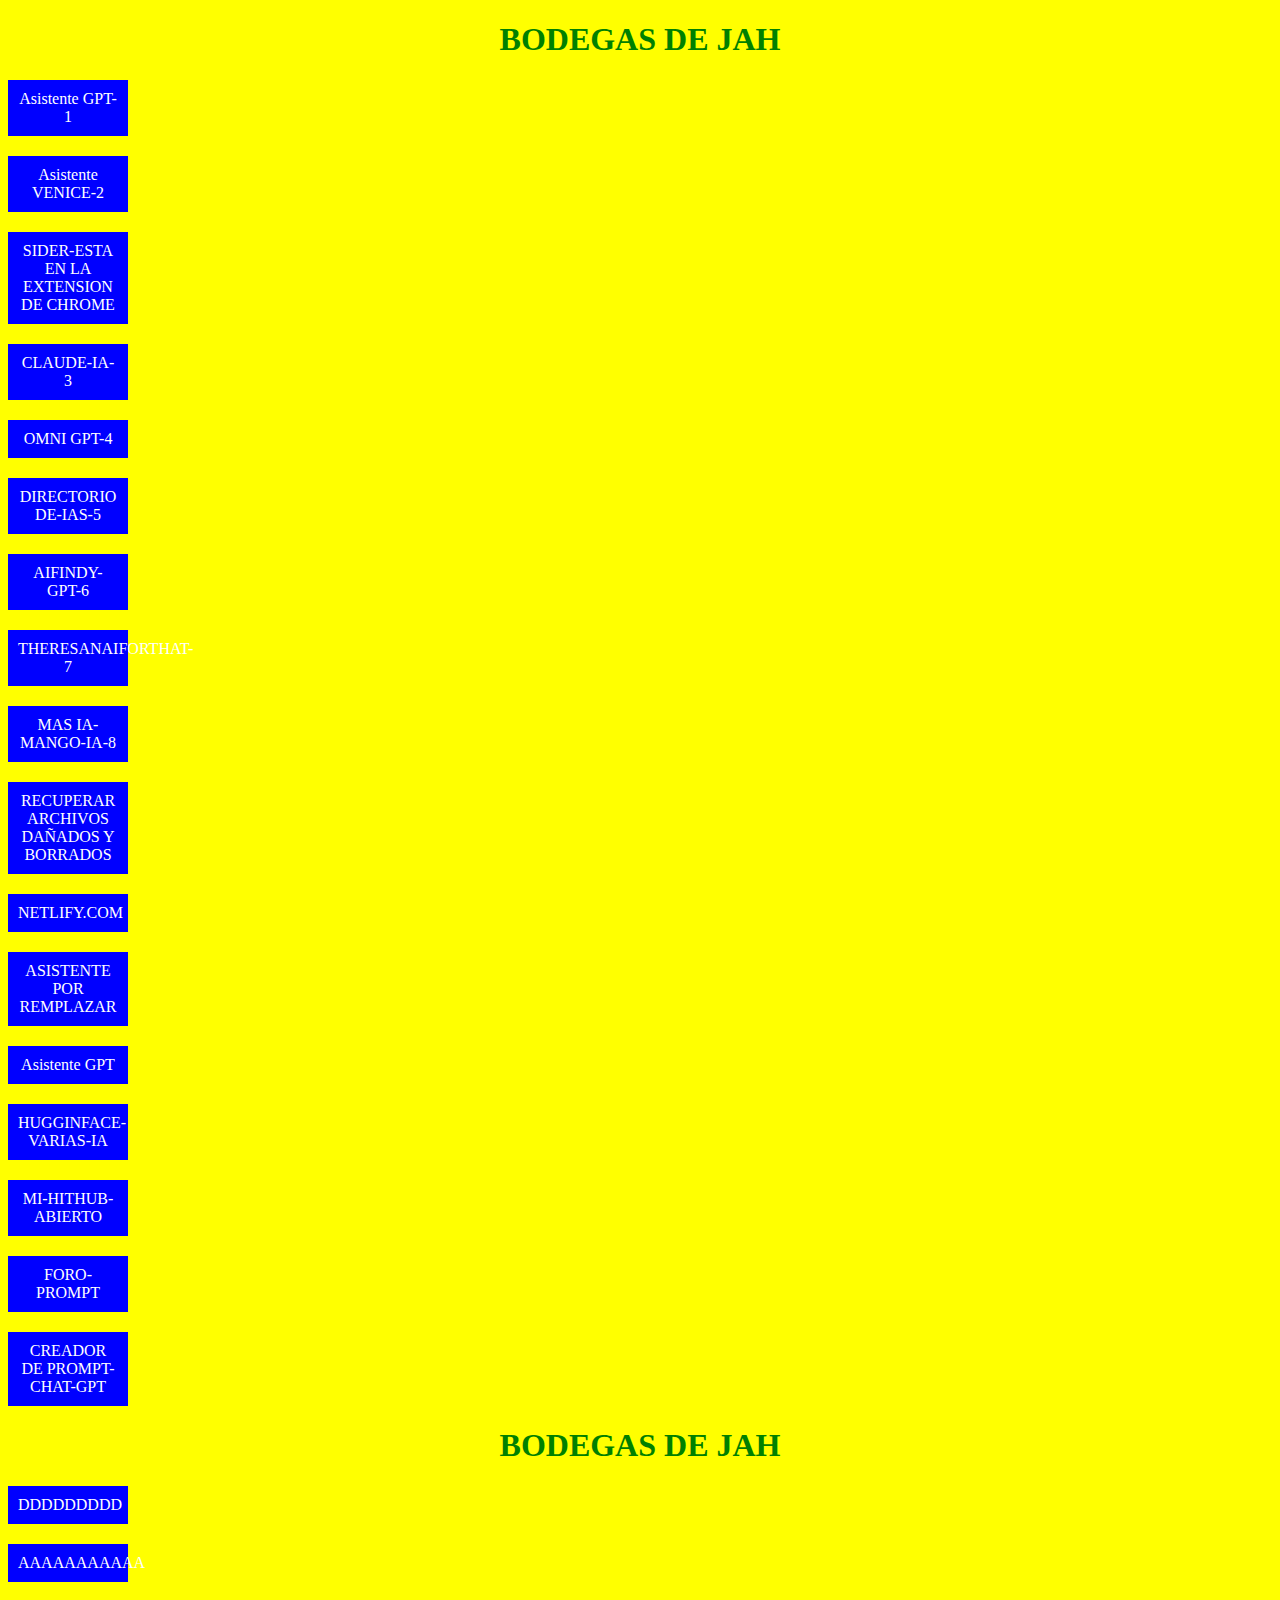
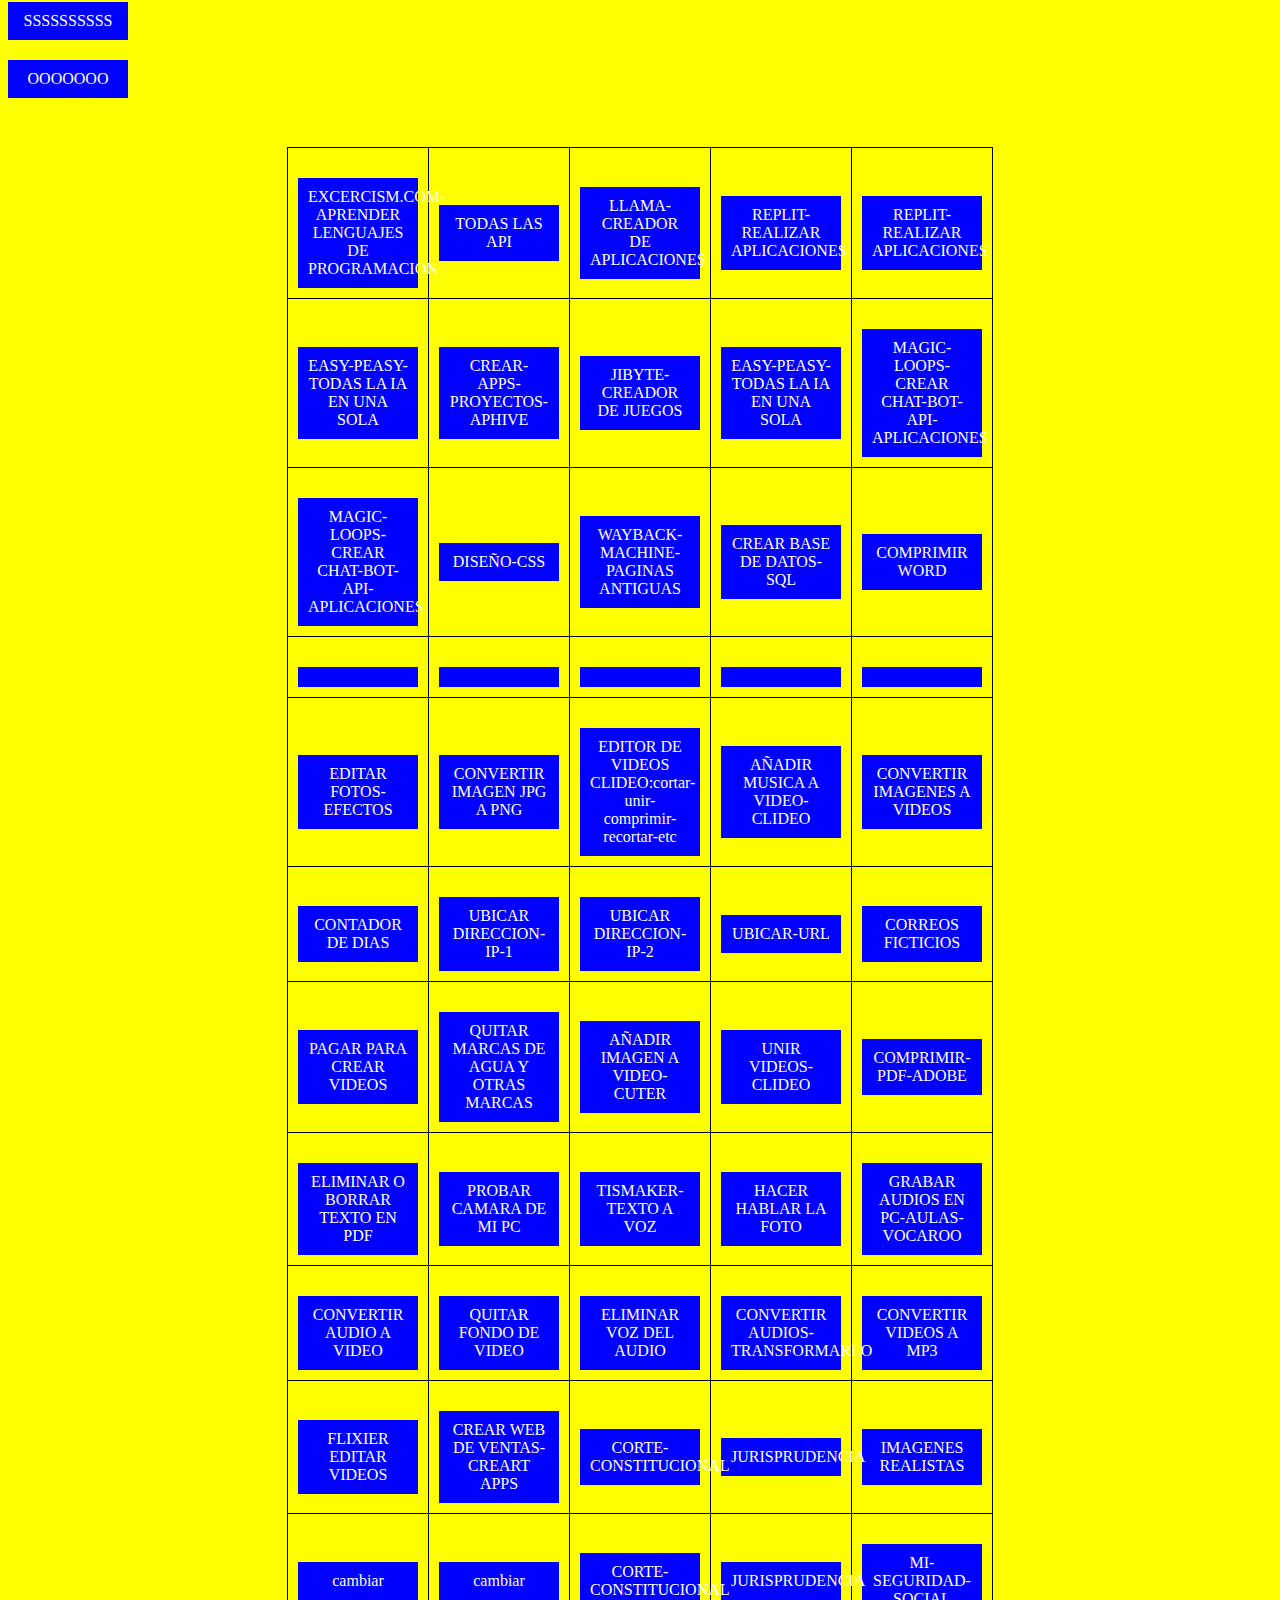
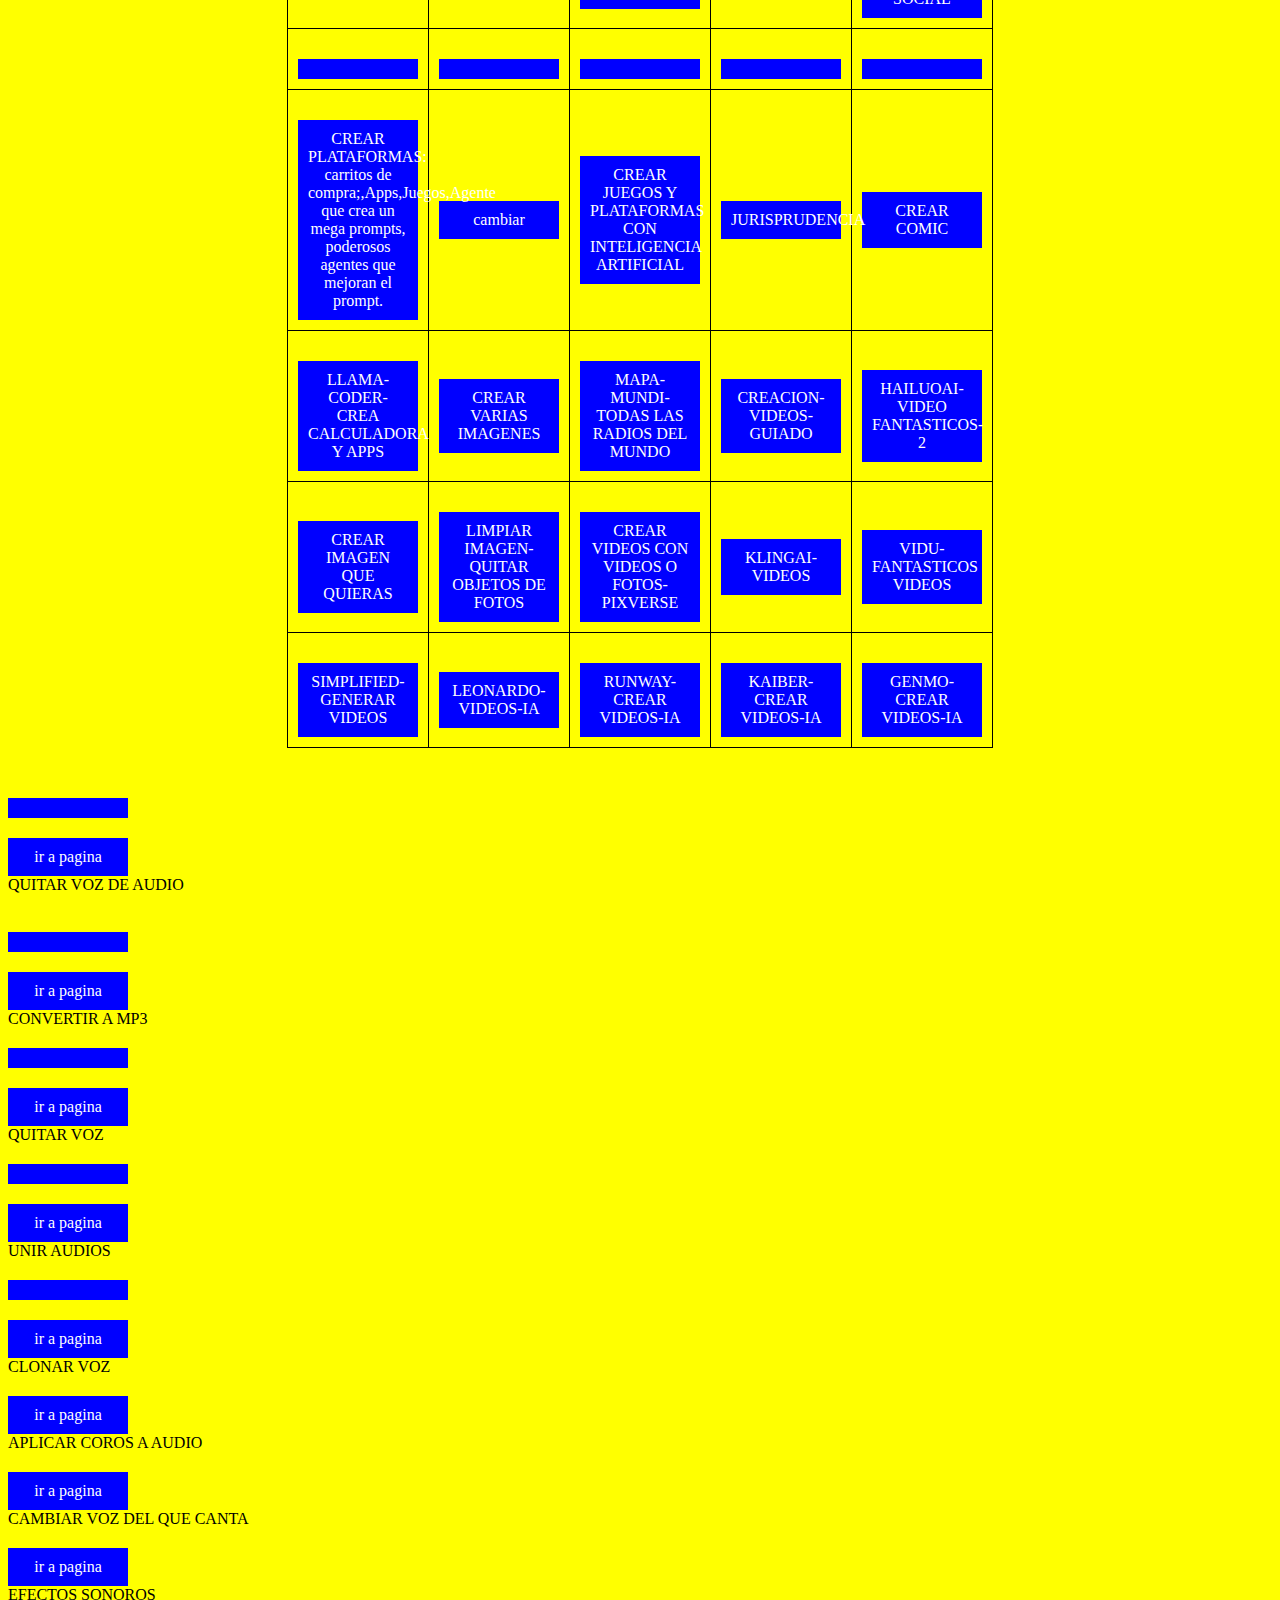
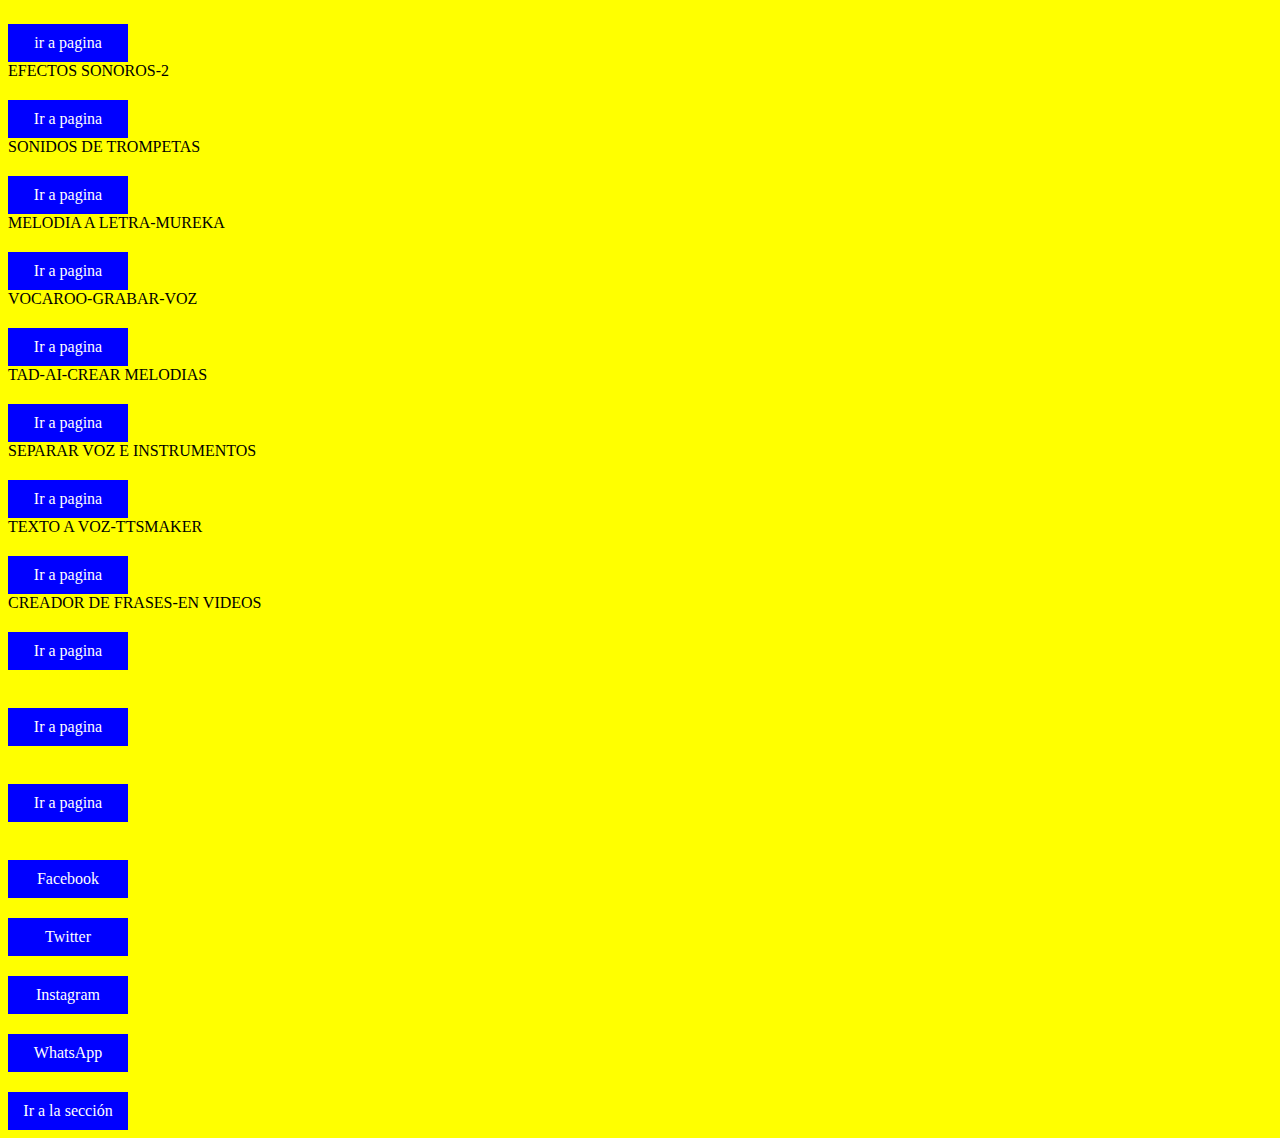
<file: index.html>
<!DOCTYPE html>
<html lang="es">
<head>
    <meta charset="UTF-8">
    <meta name="viewport" content="width=device-width, initial-scale=1.0">
    <link rel="stylesheet" href="bodegas.css">
</head>
<h1>BODEGAS DE JAH</h1>
<body>
        <section>
           
                <li><a href="https://chat.openai.com/chat">Asistente GPT-1</a></li>
     
                <li><a href="https://venice.ai/es">Asistente VENICE-2</a></li>
       
                <li><a href="chrome-extension://difoiogjjojoaoomphldepapgpbgkhkb/standalone.html?from=sidebar">SIDER-ESTA EN LA EXTENSION DE CHROME</a></li>
       
                 <li><a href="https://app.myshell.ai/chat/1719235927">CLAUDE-IA-3</a></li>
     
                  <li><a href="https://app.omnigpt.co/">OMNI GPT-4</a></li>
                   <li><a href="https://tutorai.me/">DIRECTORIO DE-IAS-5</a></li>
     
                   <li><a href="https://aifindy.com/directorio-en-galera">AIFINDY- GPT-6</a></li>
       
                   <li><a href="https://theresanaiforthat.com/">THERESANAIFORTHAT-7</a></li>
       
                   <li><a href="https://mangoai.co/">MAS IA-MANGO-IA-8</a></li>
     
                   <li><a href="4DDiG-Windows/Mac Recuperación de Datos">RECUPERAR ARCHIVOS DAÑADOS Y BORRADOS</a></li>
     
                   <li><a href="https://app.netlify.com/teams/aphaelaltama/sites">NETLIFY.COM</a></li>
     
                   <li><a href="https://chat.openai.com/chat">ASISTENTE POR  REMPLAZAR</a></li>
        
                  <li><a href="https://chat.openai.com/chat">Asistente GPT</a></li>
     
                  <li><a href="https://huggingface.co/spaces">HUGGINFACE-VARIAS-IA</a></li>
     
                  <li><a href="https://github.com/">MI-HITHUB-ABIERTO</a></li>
             
                  <li><a href="https://foroprompt.com/activar-cuenta/?user_id=88965&token=e521ffa39b00e8dc350aa07c64d8d0da">FORO-PROMPT</a></li>
             
                  <li><a href="https://flowgpt.com/">CREADOR DE PROMPT-CHAT-GPT</a></li>
     </section>    
      <table>

<h1>BODEGAS DE JAH</h1>

<tr>

<li><a href="">DDDDDDDDD</a></td>
<li><a href="">AAAAAAAAAAA</a></li>
<li><a href="">SSSSSSSSSS</a></li>
<li><a href="">OOOOOOO</a></li>

</tr>

                                  
                </tr>
                        <tr>

                        <td><a href="https://exercism.org/dashboard">EXCERCISM.COM-APRENDER LENGUAJES DE PROGRAMACION</a></td>
                        <td><a href="https://publicapi.dev/">TODAS LAS API</a></td>
                        <td><a href="https://llamacoder.together.ai/">LLAMA-CREADOR DE APLICACIONES</a></td>
                        <td><a href="https://replit.com/home">REPLIT-REALIZAR APLICACIONES</a></td>
                        <td><a href="https://replit.com/home">REPLIT-REALIZAR APLICACIONES</a></td>
                        <tr>

                
                        <tr>
                        <td><a href="https://easy-peasy.ai/es/dashboard">EASY-PEASY-TODAS LA IA EN UNA SOLA</a></td>
                      
                        <td><a href="https://editor.apphive.io/quickstart">CREAR-APPS-PROYECTOS-APHIVE</a></td>

                        <td><a href="https://jibyte.com/dashboard/user">JIBYTE-CREADOR DE JUEGOS</a></td>
                        <td><a href="https://easy-peasy.ai/es/dashboard">EASY-PEASY-TODAS LA IA EN UNA SOLA</a></td>
                        <td><a href="https://magicloops.dev/es">MAGIC-LOOPS-CREAR CHAT-BOT-API-APLICACIONES</a></td>

                        <tr>

                                <td><a href="https://magicloops.dev/es">MAGIC-LOOPS-CREAR CHAT-BOT-API-APLICACIONES</a></td>      
                        <td><a href="https://layout.bradwoods.io/">DISEÑO-CSS</a></td>
                        <td><a href="ttps://web.archive.org/">WAYBACK-MACHINE-PAGINAS ANTIGUAS</a></td>
                        <td><a href="https://postgres.new/">CREAR BASE DE DATOS-SQL</a></td>
                        <td><a href="https://products.aspose.app/words/es/compress/word">COMPRIMIR WORD</a></td>

                       </tr>

                         <tr>
                        <td><a href=""></a></td>
                        <td><a href=""></a></td>
                        <td><a href=""></a></td>
                        <td><a href=""></a></td>
                        <td><a href=""></a></td>
                         </tr>

                        <tr>
                        <td><a href="https://www.fotor.com/photo-editor-app/editor/effect">EDITAR FOTOS-EFECTOS</a></td>
                        <td><a href="https://convertio.co/es/jpg-png/">CONVERTIR IMAGEN JPG A PNG</a></td>
                        <td><a href="https://clideo.com/es">EDITOR DE VIDEOS CLIDEO:cortar-unir-comprimir-recortar-etc</a></td>
                        <td><a href="https://clideo.com/es/add-audio-to-video">AÑADIR MUSICA A VIDEO-CLIDEO</a></td>
                        <td><a href="https://www.video2edit.com/es/imagen-a-video">CONVERTIR IMAGENES A VIDEOS</a></td>
                        </tr>
                        
                        <tr>
                        <td><a href="https://onlinealarmkur.com/date/es/">CONTADOR DE DIAS</a></td>
                        <td><a href="https://dnslytics.com/">UBICAR DIRECCION-IP-1</a></td>
                        <td><a href="https://whatismyipaddress.com//">UBICAR DIRECCION-IP-2</a></td>
                        <td><a href="https://grabify.link/">UBICAR-URL</a></td>
                        <td><a href="https://10minemail.com/es/">CORREOS FICTICIOS</a></td>
                         </tr>

                        <tr>
                        <td><a href="https://www.clipshort.co/es/pricing">PAGAR PARA CREAR VIDEOS</a></td>
                        <td><a href="https://online-video-cutter.com/es/projects/d214472d-0838-4fb3-9772-3901522ebbd8">QUITAR MARCAS DE AGUA Y OTRAS MARCAS</a></td>
                        <td><a href="https://online-video-cutter.com/es/add-image-to-video">AÑADIR IMAGEN A VIDEO-CUTER</a></td>
                        <td><a href="https://clideo.com/es/merge-video">UNIR VIDEOS-CLIDEO</a></td>
                        <td><a href="https://www.adobe.com/la/acrobat/online/compress-pdf.html">COMPRIMIR-PDF-ADOBE</a></td>
                         </tr>

                        <tr>
                        <td><a href="https://avepdf.com/es/remove-text">ELIMINAR O BORRAR TEXTO EN PDF</a></td>
                        <td><a href="https://es.webcamtests.com/">PROBAR CAMARA DE MI PC</a></td>
                        <td><a href="https://ttsmaker.com/es#google_vignette">TISMAKER-TEXTO A VOZ</a></td>
                        <td><a href="https://studio.d-id.com/">HACER HABLAR LA FOTO</a></td>
                        <td><a href="https://vocaroo.com/">GRABAR AUDIOS EN PC-AULAS-VOCAROO</a></td>
                         </tr>

                         <tr>
                         <td><a href="https://echowave.io/es/herramientas/audio-en-video/">CONVERTIR AUDIO A VIDEO</a></td>
                         <td><a href="https://www.remove.bg/es">QUITAR FONDO DE VIDEO</a></td>
                         <td><a href="https://vocalremover.org/es/">ELIMINAR VOZ DEL AUDIO</a></td>
                         <td><a href="https://online-audio-converter.com/sp/">CONVERTIR AUDIOS-TRANSFORMARLO</a></td>
                         <td><a href="https://www.online-audioconvert.com/es/video-to-mp3/">CONVERTIR VIDEOS A MP3</a></td>
                          </tr>
                         
        
                          <tr>
                                <td><a href="https://flixier.com/?gad_source=1&gclid=CjwKCAiAjKu6BhAMEiwAx4UsAnY0DU-h0kMI0P2htBUJj1Q4SZdYD-lKcFcV5o9GJrw5axruhQc3zRoCYEUQAvD_BwE">FLIXIER EDITAR VIDEOS</a></td>
                                <td><a href="https://www.blackbox.ai/">CREAR WEB DE VENTAS-CREART APPS</a></td>
                                <td><a href="https://www.corteconstitucional.gov.co/pqrs/">CORTE-CONSTITUCIONAL</a></td>
                                <td><a href="https://www.superfinanciera.gov.co/publicaciones/15562/normativanormativa-generalboletin-juridico-superintendencia-financieraboletin-juridico-no-jurisprudencia-15562/">JURISPRUDENCIA</a></td>
                                <td><a href="https://skybox.blockadelabs.com/">IMAGENES REALISTAS</a></td>
                                 </tr>
                                 <tr>
                        <td><a href="https://www.arlsura.com/index.php?option=com_content&view=article&id=136&Itemid=75">cambiar</a></td>
                         <td><a href="https://dnslytics.com/">cambiar</a></td>
                         <td><a href="https://www.corteconstitucional.gov.co/pqrs/">CORTE-CONSTITUCIONAL</a></td>
                          <td><a href="https://www.superfinanciera.gov.co/publicaciones/15562/normativanormativa-generalboletin-juridico-superintendencia-financieraboletin-juridico-no-jurisprudencia-15562/">JURISPRUDENCIA</a></td>
                          <td><a href="https://miseguridadsocial.gov.co/">MI-SEGURIDAD-SOCIAL</a></td>
                         </tr>
                         <tr>
                                <td><a href=""></a></td>
                                <td><a href=""></a></td>
                                <td><a href=""></a></td>
                                <td><a href=""></a></td>
                                <td><a href=""></a></td>
                                 </tr>

                         <tr>
                         <td><a href="https://bolt.new/">CREAR PLATAFORMAS: carritos de compra;,Apps,Juegos,Agente que crea un mega prompts, poderosos agentes que mejoran el prompt.</a></td>
                         <td><a href="https://dnslytics.com/">cambiar</a></td>
                         <td><a href="https://websim.ai/">CREAR JUEGOS Y PLATAFORMAS CON INTELIGENCIA ARTIFICIAL</a></td>
                         <td><a href="https://www.superfinanciera.gov.co/publicaciones/15562/normativanormativa-generalboletin-juridico-superintendencia-financieraboletin-juridico-no-jurisprudencia-15562/">JURISPRUDENCIA</a></td>
                          <td><a href="https://aicomicfactory.com/es/playground">CREAR COMIC</a></td>
                         </tr>
                          <tr>
                         <td><a href="https://llamacoder.together.ai/">LLAMA-CODER-CREA CALCULADORA Y APPS</a></td>
                        <td><a href="https://perchance.org/ai-text-to-image-generator">CREAR VARIAS IMAGENES</a></td>
                        <td><a href="https://radio.garden/visit/durango/pprcW53B">MAPA-MUNDI-TODAS LAS RADIOS DEL MUNDO</a></td>
                        <td><a href="https://app.morphstudio.com/board/cd048857d0ca4bd19579afa3e905a5bd">CREACION-VIDEOS-GUIADO</a></td>
                        <td><a href="https://hailuoai.video/">HAILUOAI-VIDEO FANTASTICOS-2</a></td>
                 </tr>
                        <tr>
                         <td><a href="https://poe.com/chat/2wmdipx9k0w3wxdhwir">CREAR IMAGEN QUE QUIERAS</a></td>
                         <td><a href="https://cleanup.pictures/">LIMPIAR IMAGEN-QUITAR OBJETOS DE FOTOS</a></td>
                        <td><a href="https://app.pixverse.ai/onboard">CREAR VIDEOS CON VIDEOS O FOTOS-PIXVERSE</a></td>
                        <td><a href="https://klingai.com/image-to-video/84781721">KLINGAI-VIDEOS</a></td>
                        <td><a href="https://www.vidu.studio/create/img2video">VIDU-FANTASTICOS VIDEOS</a></td>
                        </tr>
                         <tr>
                        <td><a href="https://simplified.com/es">SIMPLIFIED-GENERAR VIDEOS</a></td>
                        <td><a href="https://app.leonardo.ai/">LEONARDO-VIDEOS-IA</a></td>
                        <td><a href="https://app.runwayml.com/video-tools/teams/aphaelaltama/ai-tools/gen-1">RUNWAY-CREAR VIDEOS-IA</a></td>
                       <td><a href="https://kaiber.ai/dashboard">KAIBER-CREAR VIDEOS-IA</a></td>
                       <td><a href="https://www.genmo.ai/">GENMO-CREAR VIDEOS-IA</a></td>
                        </tr>

                
                        

                </tr>
        </table>

        <div class="content">
        <a href="<div class="content"></a>
        <a href="https://vocalremover.org/">ir a pagina</a> 
        <li>QUITAR VOZ DE AUDIO</li>
        
        <li></li>
        <div class="content">

         <div class="content">
        <a href="<div class="content">
        <a href="https://es.savefrom.net/260nr/">ir a pagina</a>
        <li>CONVERTIR A MP3</li>
       
        <div class="content">

        <div class="content">
        <a href="<div class="content">
        <a href="hhttps://myedit.online/es/audio-editor/vocal-remover/edit">ir a pagina</a> 
        <li>QUITAR VOZ</li>
        <div class="content">

                <div class="content">
                        <a href="<div class="content">
                        <a href="https://audio-joiner.com/es/">ir a pagina</a> 
                        <li>UNIR AUDIOS</li>
                        <div class="content">

             
                                                 

        <div class="content">
        <a href="<div class="content"></a>
        <a href="hhttps://aiapp-es.vidnoz.com/">ir a pagina</a> 
        <li>CLONAR VOZ</li>
        <div class="content">

       <div class="content">
       <a href="https://voicechanger.media.io/app/chorus">ir a pagina</a> 
        <li>APLICAR COROS A AUDIO</li>
        <div class="content">

<div class="content">
<a href="
hhttps://www.lalal.ai/es/voice-changer/">ir a pagina</a> 
        <li>CAMBIAR VOZ DEL QUE CANTA</li>
        <div class="content">

<div class="content">
<a href="
https://artlist.io/royalty-free-music">ir a pagina</a> 
        <li>EFECTOS SONOROS</li>
        <div class="content">

<div class="content">
<a href="
https://motionarray.com/">ir a pagina</a> 
        <li>EFECTOS SONOROS-2</li>
        <div class="content">

<div class="content">
<a href="
https://pixabay.com/es/sound-effects/search/trompeta/ ">Ir a pagina</a> 
        <li>SONIDOS DE TROMPETAS</li>
            <div class="content">
<div class="content">
 <a href="
 https://www.mureka.ai/create ">Ir a pagina</a> 
 <li>MELODIA A LETRA-MUREKA</li>
<div class="content">

<div class="content">
 <a href="
 https://vocaroo.com/ ">Ir a pagina</a> 
 <li>VOCAROO-GRABAR-VOZ</li>
 <div class="content">
  <div class="content">
  <a href="
  https://tad.ai/ai-music-generator ">Ir a pagina</a> 
   <li>TAD-AI-CREAR MELODIAS</li>
 <div class="content">

  <div class="content">
 <a href="
 https://studio.beta.mikrotakt.app/studio">Ir a pagina</a> 
   <li>SEPARAR VOZ E INSTRUMENTOS</li>
 <div class="content">
  <div class="content">
<div class="content">

 <a href="https://ttsmaker.com/">Ir a pagina</a> 
 <li>TEXTO A VOZ-TTSMAKER</li>
<div class="content">
 <div class="content">

<div class="content">
 <a href="https://www.playphrase.me/#/search?q=think+it's+about+time&pos=1">Ir a pagina</a> 
 <li>CREADOR DE FRASES-EN VIDEOS</li>
 <div class="content">
 <div class="content">

    <a href="">Ir a pagina</a> 
    <li></li>
   <div class="content">
    <div class="content">

        <a href="">Ir a pagina</a> 
        <li></li>
       <div class="content">
        <div class="content">

            <a href="">Ir a pagina</a> 
            <li></li>
           <div class="content">
            <div class="content">


    <div style="text-align: center;">
        <a href="https://www.facebook.com/">Facebook</a>
        <a href="https://twitter.com/">Twitter</a>
        <a href="https://www.instagram.com/">Instagram</a>
        <a href="https://web.whatsapp.com/">WhatsApp</a>
    </div>

    <a href="#">Ir a la sección</a>
    <script src="bodegas.js"></script>

    

</body>
</html>
</file>
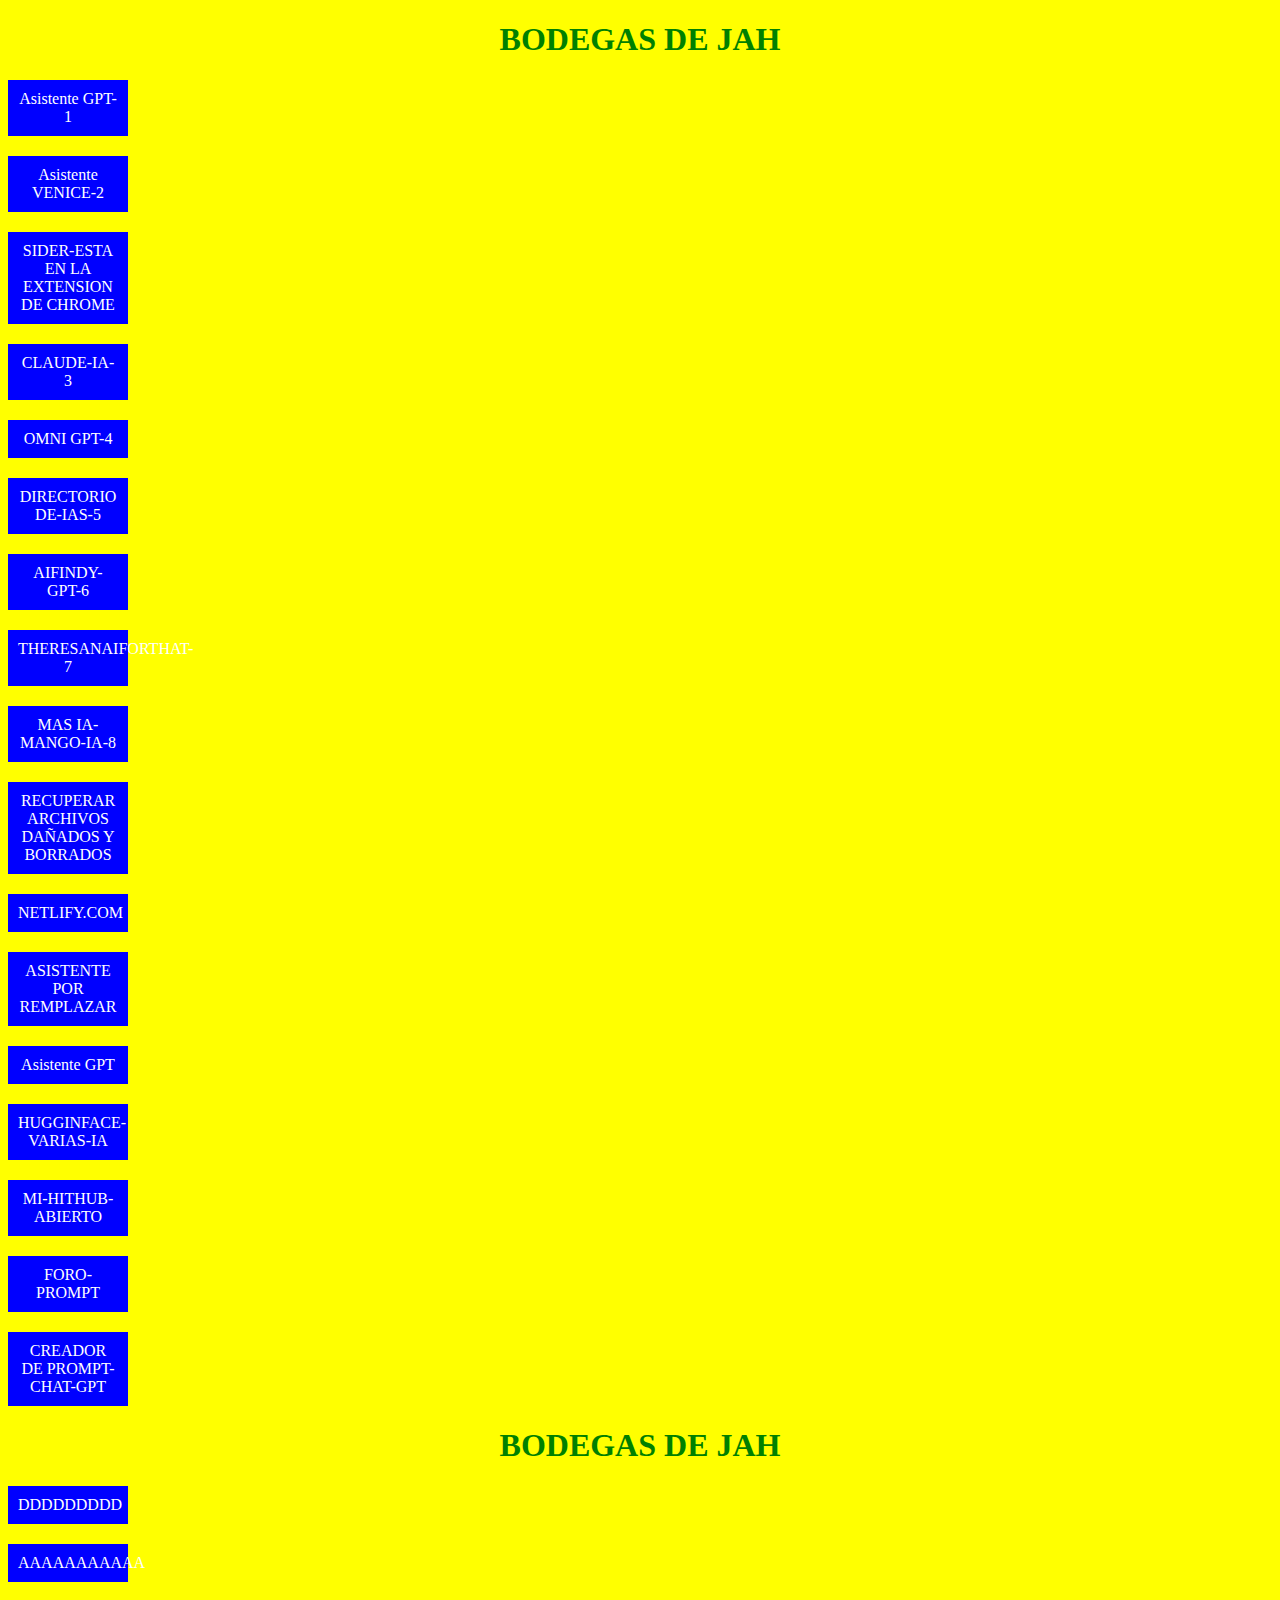
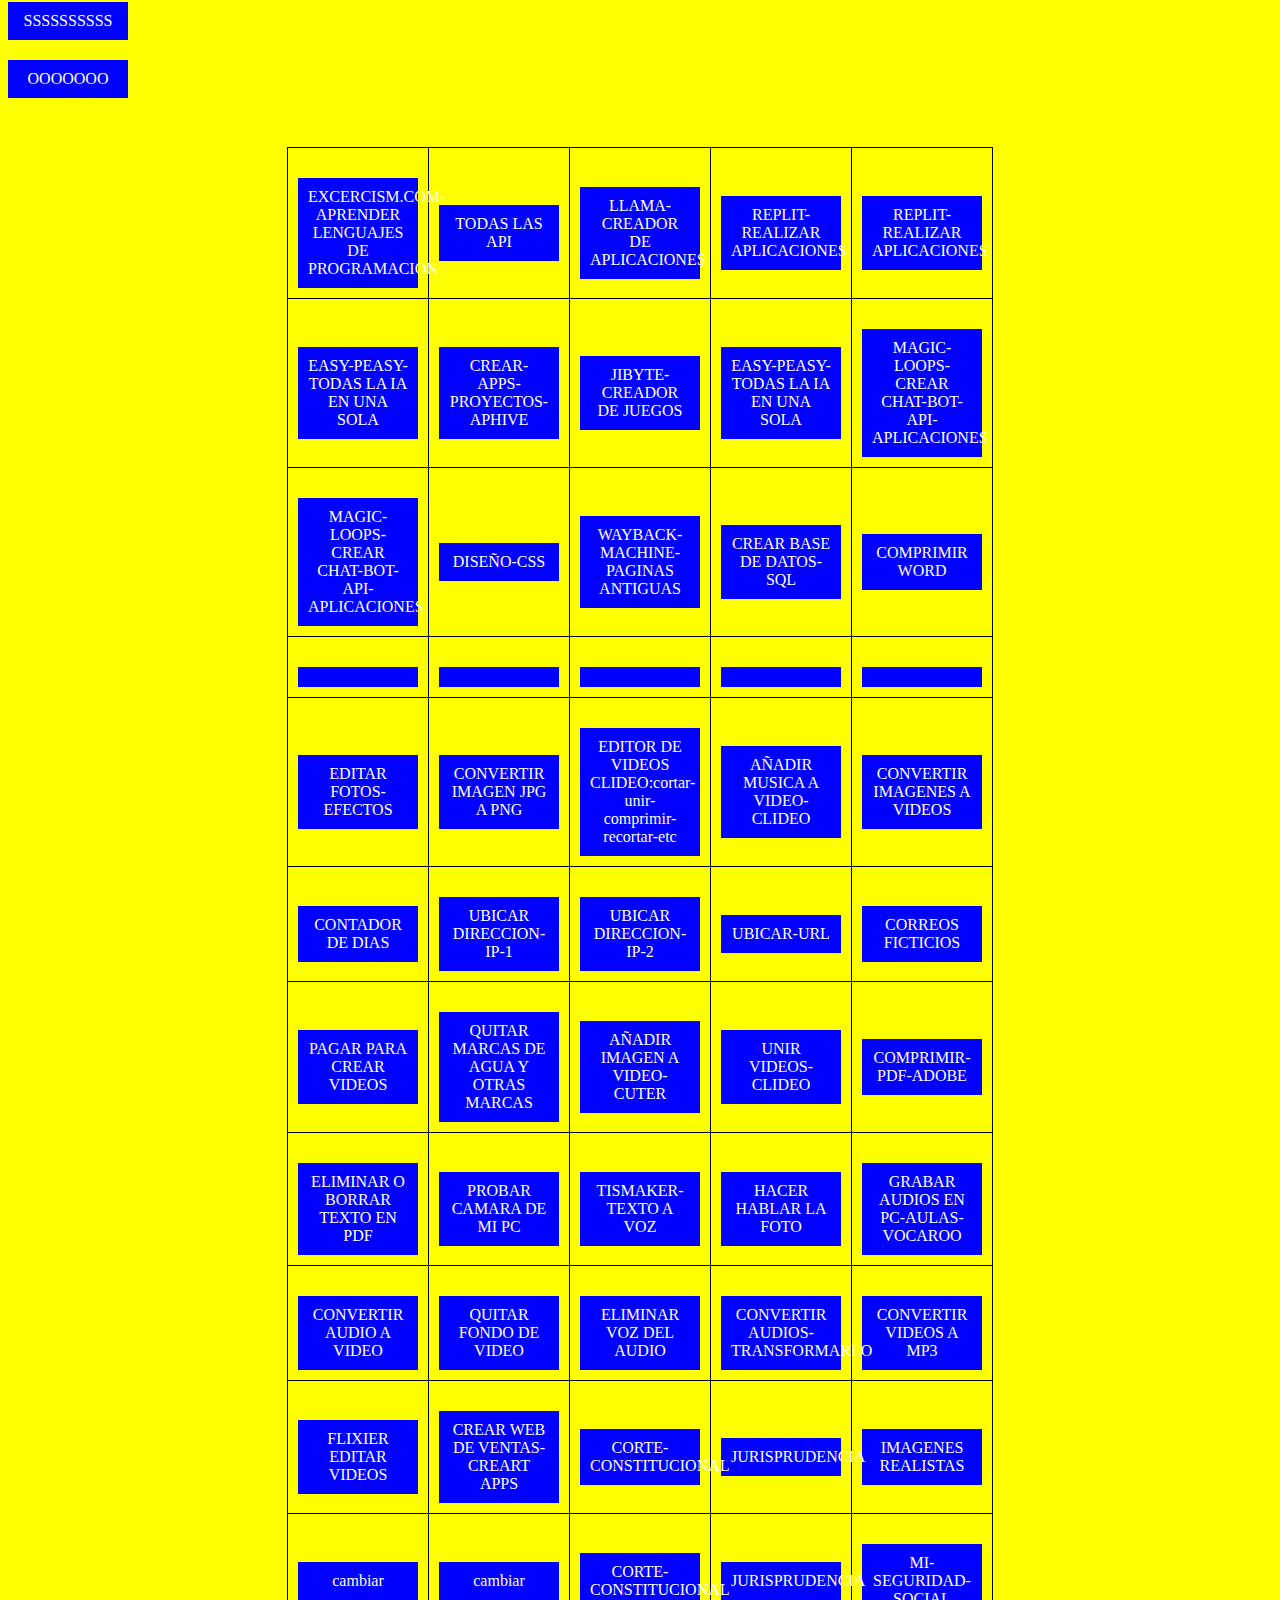
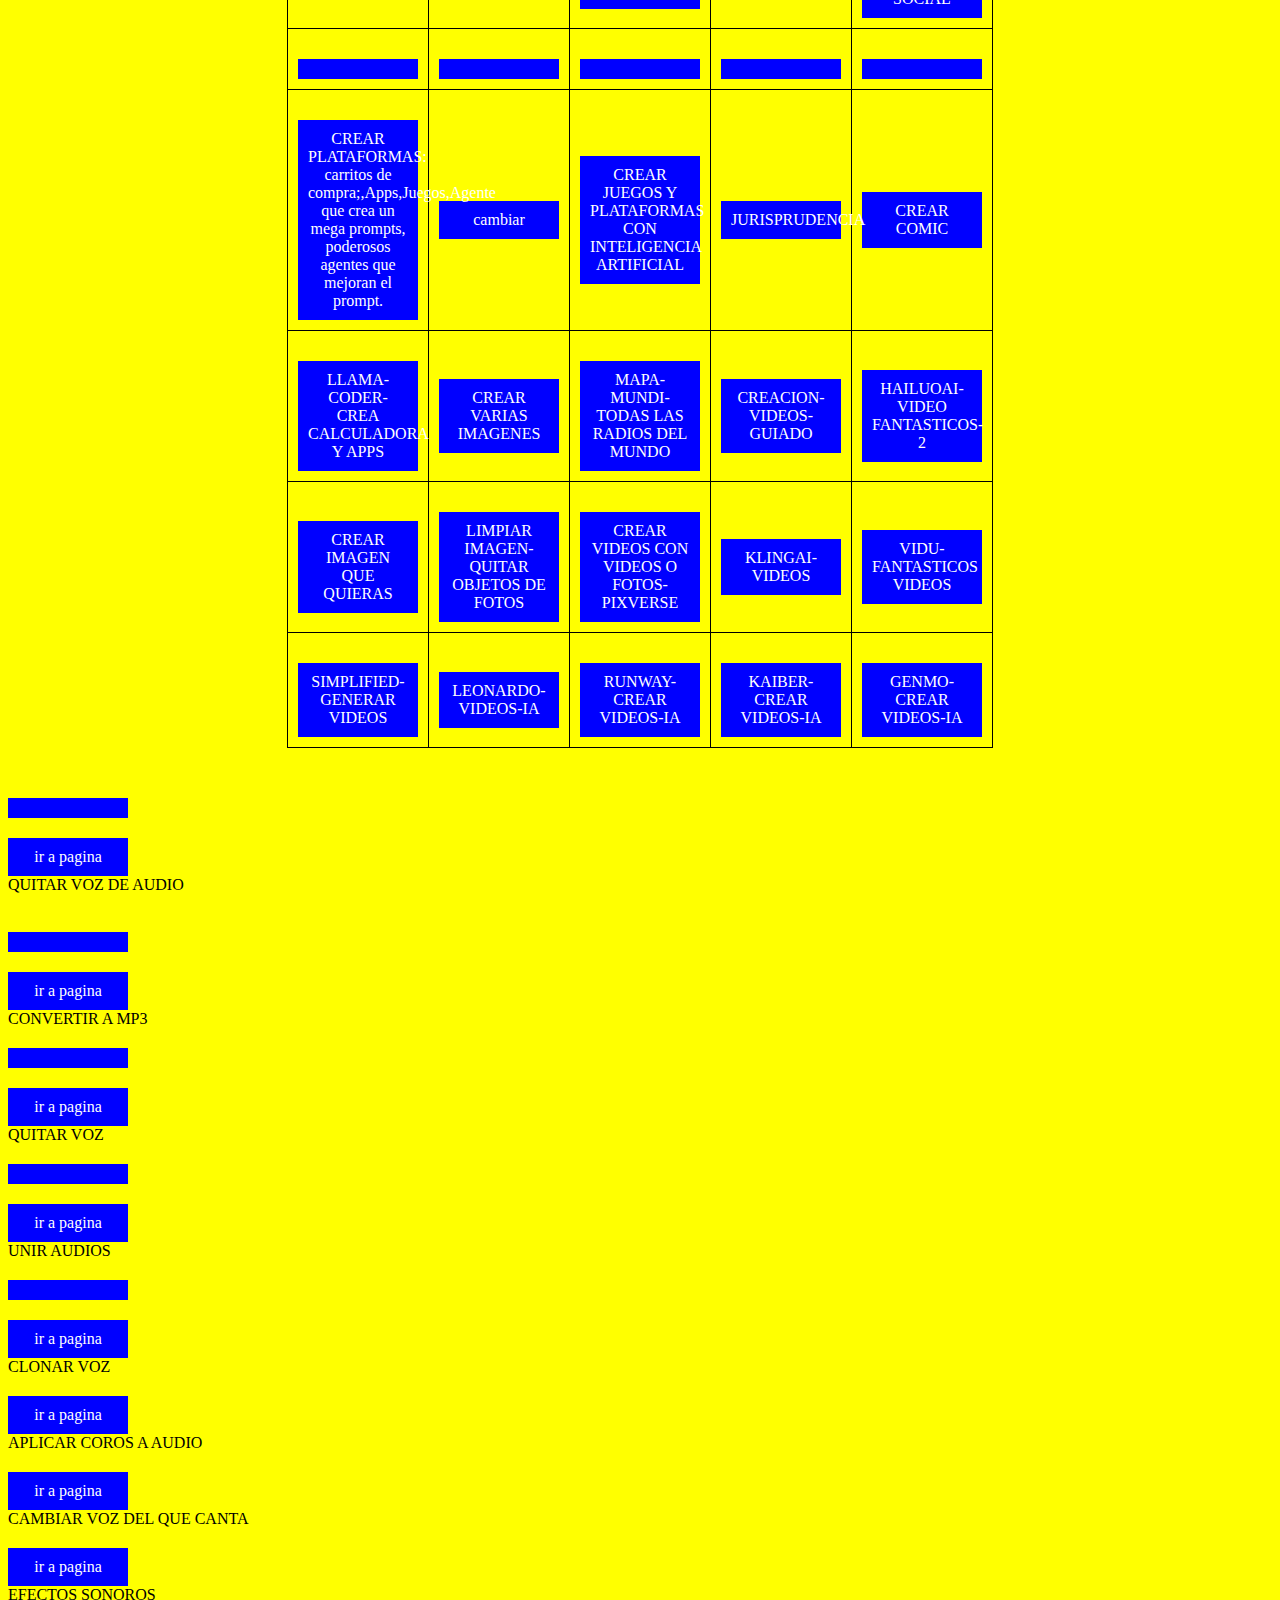
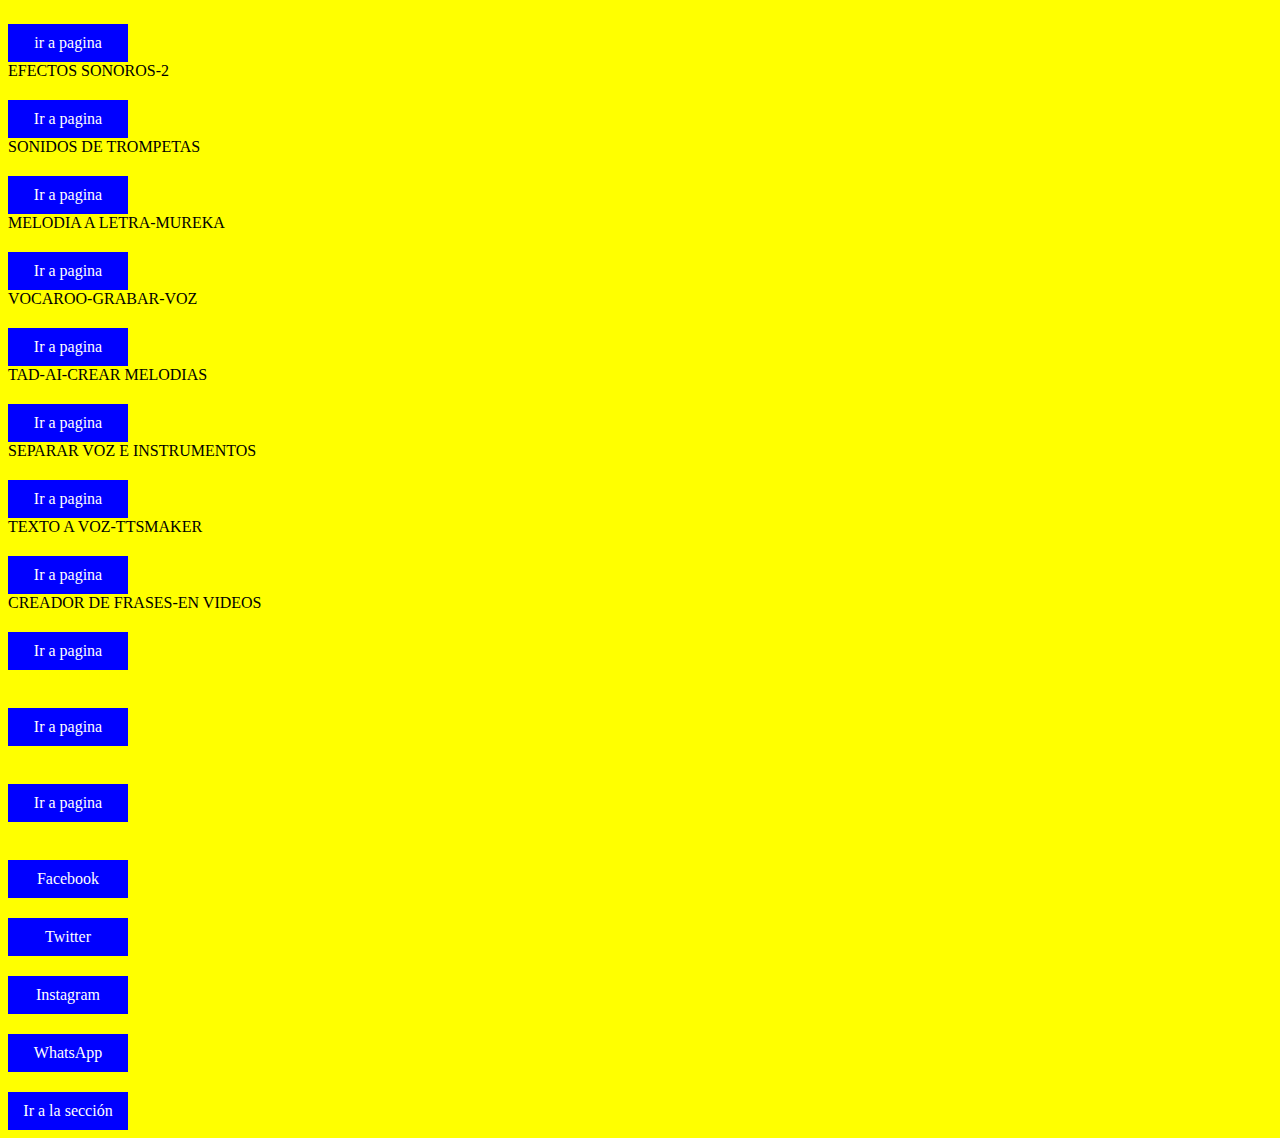
<file: bodega.html>
<!DOCTYPE html>
<html lang="es">
<head>
    <meta charset="UTF-8">
    <meta name="viewport" content="width=device-width, initial-scale=1.0">
    <link rel="stylesheet" href="bodegas.css">
</head>
<h1>BODEGAS DE JAH</h1>
<body>
        <section>
           
                <li><a href="https://chat.openai.com/chat">Asistente GPT-1</a></li>
     
                <li><a href="https://venice.ai/es">Asistente VENICE-2</a></li>
       
                <li><a href="chrome-extension://difoiogjjojoaoomphldepapgpbgkhkb/standalone.html?from=sidebar">SIDER-ESTA EN LA EXTENSION DE CHROME</a></li>
       
                 <li><a href="https://app.myshell.ai/chat/1719235927">CLAUDE-IA-3</a></li>
     
                  <li><a href="https://app.omnigpt.co/">OMNI GPT-4</a></li>
                   <li><a href="https://tutorai.me/">DIRECTORIO DE-IAS-5</a></li>
     
                   <li><a href="https://aifindy.com/directorio-en-galera">AIFINDY- GPT-6</a></li>
       
                   <li><a href="https://theresanaiforthat.com/">THERESANAIFORTHAT-7</a></li>
       
                   <li><a href="https://mangoai.co/">MAS IA-MANGO-IA-8</a></li>
     
                   <li><a href="4DDiG-Windows/Mac Recuperación de Datos">RECUPERAR ARCHIVOS DAÑADOS Y BORRADOS</a></li>
     
                   <li><a href="https://app.netlify.com/teams/aphaelaltama/sites">NETLIFY.COM</a></li>
     
                   <li><a href="https://chat.openai.com/chat">ASISTENTE POR  REMPLAZAR</a></li>
        
                  <li><a href="https://chat.openai.com/chat">Asistente GPT</a></li>
     
                  <li><a href="https://huggingface.co/spaces">HUGGINFACE-VARIAS-IA</a></li>
     
                  <li><a href="https://github.com/">MI-HITHUB-ABIERTO</a></li>
             
                  <li><a href="https://foroprompt.com/activar-cuenta/?user_id=88965&token=e521ffa39b00e8dc350aa07c64d8d0da">FORO-PROMPT</a></li>
             
                  <li><a href="https://flowgpt.com/">CREADOR DE PROMPT-CHAT-GPT</a></li>
     </section>    
      <table>

<h1>BODEGAS DE JAH</h1>


<tr>

<li><a href="">DDDDDDDDD</a></td>
<li><a href="">AAAAAAAAAAA</a></li>
<li><a href="">SSSSSSSSSS</a></li>
<li><a href="">OOOOOOO</a></li>

</tr>

                                  
                </tr>
                        <tr>

                        <td><a href="https://exercism.org/dashboard">EXCERCISM.COM-APRENDER LENGUAJES DE PROGRAMACION</a></td>
                        <td><a href="https://publicapi.dev/">TODAS LAS API</a></td>
                        <td><a href="https://llamacoder.together.ai/">LLAMA-CREADOR DE APLICACIONES</a></td>
                        <td><a href="https://replit.com/home">REPLIT-REALIZAR APLICACIONES</a></td>
                        <td><a href="https://replit.com/home">REPLIT-REALIZAR APLICACIONES</a></td>
                        <tr>

                
                        <tr>
                        <td><a href="https://easy-peasy.ai/es/dashboard">EASY-PEASY-TODAS LA IA EN UNA SOLA</a></td>
                      
                        <td><a href="https://editor.apphive.io/quickstart">CREAR-APPS-PROYECTOS-APHIVE</a></td>

                        <td><a href="https://jibyte.com/dashboard/user">JIBYTE-CREADOR DE JUEGOS</a></td>
                        <td><a href="https://easy-peasy.ai/es/dashboard">EASY-PEASY-TODAS LA IA EN UNA SOLA</a></td>
                        <td><a href="https://magicloops.dev/es">MAGIC-LOOPS-CREAR CHAT-BOT-API-APLICACIONES</a></td>

                        <tr>

                                <td><a href="https://magicloops.dev/es">MAGIC-LOOPS-CREAR CHAT-BOT-API-APLICACIONES</a></td>      
                        <td><a href="https://layout.bradwoods.io/">DISEÑO-CSS</a></td>
                        <td><a href="ttps://web.archive.org/">WAYBACK-MACHINE-PAGINAS ANTIGUAS</a></td>
                        <td><a href="https://postgres.new/">CREAR BASE DE DATOS-SQL</a></td>
                        <td><a href="https://products.aspose.app/words/es/compress/word">COMPRIMIR WORD</a></td>

                       </tr>

                         <tr>
                        <td><a href=""></a></td>
                        <td><a href=""></a></td>
                        <td><a href=""></a></td>
                        <td><a href=""></a></td>
                        <td><a href=""></a></td>
                         </tr>

                        <tr>
                        <td><a href="https://www.fotor.com/photo-editor-app/editor/effect">EDITAR FOTOS-EFECTOS</a></td>
                        <td><a href="https://convertio.co/es/jpg-png/">CONVERTIR IMAGEN JPG A PNG</a></td>
                        <td><a href="https://clideo.com/es">EDITOR DE VIDEOS CLIDEO:cortar-unir-comprimir-recortar-etc</a></td>
                        <td><a href="https://clideo.com/es/add-audio-to-video">AÑADIR MUSICA A VIDEO-CLIDEO</a></td>
                        <td><a href="https://www.video2edit.com/es/imagen-a-video">CONVERTIR IMAGENES A VIDEOS</a></td>
                        </tr>
                        
                        <tr>
                        <td><a href="https://onlinealarmkur.com/date/es/">CONTADOR DE DIAS</a></td>
                        <td><a href="https://dnslytics.com/">UBICAR DIRECCION-IP-1</a></td>
                        <td><a href="https://whatismyipaddress.com//">UBICAR DIRECCION-IP-2</a></td>
                        <td><a href="https://grabify.link/">UBICAR-URL</a></td>
                        <td><a href="https://10minemail.com/es/">CORREOS FICTICIOS</a></td>
                         </tr>

                        <tr>
                        <td><a href="https://www.clipshort.co/es/pricing">PAGAR PARA CREAR VIDEOS</a></td>
                        <td><a href="https://online-video-cutter.com/es/projects/d214472d-0838-4fb3-9772-3901522ebbd8">QUITAR MARCAS DE AGUA Y OTRAS MARCAS</a></td>
                        <td><a href="https://online-video-cutter.com/es/add-image-to-video">AÑADIR IMAGEN A VIDEO-CUTER</a></td>
                        <td><a href="https://clideo.com/es/merge-video">UNIR VIDEOS-CLIDEO</a></td>
                        <td><a href="https://www.adobe.com/la/acrobat/online/compress-pdf.html">COMPRIMIR-PDF-ADOBE</a></td>
                         </tr>

                        <tr>
                        <td><a href="https://avepdf.com/es/remove-text">ELIMINAR O BORRAR TEXTO EN PDF</a></td>
                        <td><a href="https://es.webcamtests.com/">PROBAR CAMARA DE MI PC</a></td>
                        <td><a href="https://ttsmaker.com/es#google_vignette">TISMAKER-TEXTO A VOZ</a></td>
                        <td><a href="https://studio.d-id.com/">HACER HABLAR LA FOTO</a></td>
                        <td><a href="https://vocaroo.com/">GRABAR AUDIOS EN PC-AULAS-VOCAROO</a></td>
                         </tr>

                         <tr>
                         <td><a href="https://echowave.io/es/herramientas/audio-en-video/">CONVERTIR AUDIO A VIDEO</a></td>
                         <td><a href="https://www.remove.bg/es">QUITAR FONDO DE VIDEO</a></td>
                         <td><a href="https://vocalremover.org/es/">ELIMINAR VOZ DEL AUDIO</a></td>
                         <td><a href="https://online-audio-converter.com/sp/">CONVERTIR AUDIOS-TRANSFORMARLO</a></td>
                         <td><a href="https://www.online-audioconvert.com/es/video-to-mp3/">CONVERTIR VIDEOS A MP3</a></td>
                          </tr>
                         
        
                          <tr>
                                <td><a href="https://flixier.com/?gad_source=1&gclid=CjwKCAiAjKu6BhAMEiwAx4UsAnY0DU-h0kMI0P2htBUJj1Q4SZdYD-lKcFcV5o9GJrw5axruhQc3zRoCYEUQAvD_BwE">FLIXIER EDITAR VIDEOS</a></td>
                                <td><a href="https://www.blackbox.ai/">CREAR WEB DE VENTAS-CREART APPS</a></td>
                                <td><a href="https://www.corteconstitucional.gov.co/pqrs/">CORTE-CONSTITUCIONAL</a></td>
                                <td><a href="https://www.superfinanciera.gov.co/publicaciones/15562/normativanormativa-generalboletin-juridico-superintendencia-financieraboletin-juridico-no-jurisprudencia-15562/">JURISPRUDENCIA</a></td>
                                <td><a href="https://skybox.blockadelabs.com/">IMAGENES REALISTAS</a></td>
                                 </tr>
                                 <tr>
                        <td><a href="https://www.arlsura.com/index.php?option=com_content&view=article&id=136&Itemid=75">cambiar</a></td>
                         <td><a href="https://dnslytics.com/">cambiar</a></td>
                         <td><a href="https://www.corteconstitucional.gov.co/pqrs/">CORTE-CONSTITUCIONAL</a></td>
                          <td><a href="https://www.superfinanciera.gov.co/publicaciones/15562/normativanormativa-generalboletin-juridico-superintendencia-financieraboletin-juridico-no-jurisprudencia-15562/">JURISPRUDENCIA</a></td>
                          <td><a href="https://miseguridadsocial.gov.co/">MI-SEGURIDAD-SOCIAL</a></td>
                         </tr>
                         <tr>
                                <td><a href=""></a></td>
                                <td><a href=""></a></td>
                                <td><a href=""></a></td>
                                <td><a href=""></a></td>
                                <td><a href=""></a></td>
                                 </tr>

                         <tr>
                         <td><a href="https://bolt.new/">CREAR PLATAFORMAS: carritos de compra;,Apps,Juegos,Agente que crea un mega prompts, poderosos agentes que mejoran el prompt.</a></td>
                         <td><a href="https://dnslytics.com/">cambiar</a></td>
                         <td><a href="https://websim.ai/">CREAR JUEGOS Y PLATAFORMAS CON INTELIGENCIA ARTIFICIAL</a></td>
                         <td><a href="https://www.superfinanciera.gov.co/publicaciones/15562/normativanormativa-generalboletin-juridico-superintendencia-financieraboletin-juridico-no-jurisprudencia-15562/">JURISPRUDENCIA</a></td>
                          <td><a href="https://aicomicfactory.com/es/playground">CREAR COMIC</a></td>
                         </tr>
                          <tr>
                         <td><a href="https://llamacoder.together.ai/">LLAMA-CODER-CREA CALCULADORA Y APPS</a></td>
                        <td><a href="https://perchance.org/ai-text-to-image-generator">CREAR VARIAS IMAGENES</a></td>
                        <td><a href="https://radio.garden/visit/durango/pprcW53B">MAPA-MUNDI-TODAS LAS RADIOS DEL MUNDO</a></td>
                        <td><a href="https://app.morphstudio.com/board/cd048857d0ca4bd19579afa3e905a5bd">CREACION-VIDEOS-GUIADO</a></td>
                        <td><a href="https://hailuoai.video/">HAILUOAI-VIDEO FANTASTICOS-2</a></td>
                 </tr>
                        <tr>
                         <td><a href="https://poe.com/chat/2wmdipx9k0w3wxdhwir">CREAR IMAGEN QUE QUIERAS</a></td>
                         <td><a href="https://cleanup.pictures/">LIMPIAR IMAGEN-QUITAR OBJETOS DE FOTOS</a></td>
                        <td><a href="https://app.pixverse.ai/onboard">CREAR VIDEOS CON VIDEOS O FOTOS-PIXVERSE</a></td>
                        <td><a href="https://klingai.com/image-to-video/84781721">KLINGAI-VIDEOS</a></td>
                        <td><a href="https://www.vidu.studio/create/img2video">VIDU-FANTASTICOS VIDEOS</a></td>
                        </tr>
                         <tr>
                        <td><a href="https://simplified.com/es">SIMPLIFIED-GENERAR VIDEOS</a></td>
                        <td><a href="https://app.leonardo.ai/">LEONARDO-VIDEOS-IA</a></td>
                        <td><a href="https://app.runwayml.com/video-tools/teams/aphaelaltama/ai-tools/gen-1">RUNWAY-CREAR VIDEOS-IA</a></td>
                       <td><a href="https://kaiber.ai/dashboard">KAIBER-CREAR VIDEOS-IA</a></td>
                       <td><a href="https://www.genmo.ai/">GENMO-CREAR VIDEOS-IA</a></td>
                        </tr>

                
                        


                </tr>
        </table>

        <div class="content">
        <a href="<div class="content"></a>
        <a href="https://vocalremover.org/">ir a pagina</a> 
        <li>QUITAR VOZ DE AUDIO</li>
        
        <li></li>
        <div class="content">

         <div class="content">
        <a href="<div class="content">
        <a href="https://es.savefrom.net/260nr/">ir a pagina</a>
        <li>CONVERTIR A MP3</li>
       
        <div class="content">

        <div class="content">
        <a href="<div class="content">
        <a href="hhttps://myedit.online/es/audio-editor/vocal-remover/edit">ir a pagina</a> 
        <li>QUITAR VOZ</li>
        <div class="content">

                <div class="content">
                        <a href="<div class="content">
                        <a href="https://audio-joiner.com/es/">ir a pagina</a> 
                        <li>UNIR AUDIOS</li>
                        <div class="content">

             
                                                 

        <div class="content">
        <a href="<div class="content"></a>
        <a href="hhttps://aiapp-es.vidnoz.com/">ir a pagina</a> 
        <li>CLONAR VOZ</li>
        <div class="content">

       <div class="content">
       <a href="https://voicechanger.media.io/app/chorus">ir a pagina</a> 
        <li>APLICAR COROS A AUDIO</li>
        <div class="content">

<div class="content">
<a href="
hhttps://www.lalal.ai/es/voice-changer/">ir a pagina</a> 
        <li>CAMBIAR VOZ DEL QUE CANTA</li>
        <div class="content">

<div class="content">
<a href="
https://artlist.io/royalty-free-music">ir a pagina</a> 
        <li>EFECTOS SONOROS</li>
        <div class="content">

<div class="content">
<a href="
https://motionarray.com/">ir a pagina</a> 
        <li>EFECTOS SONOROS-2</li>
        <div class="content">

<div class="content">
<a href="
https://pixabay.com/es/sound-effects/search/trompeta/ ">Ir a pagina</a> 
        <li>SONIDOS DE TROMPETAS</li>
            <div class="content">
<div class="content">
 <a href="
 https://www.mureka.ai/create ">Ir a pagina</a> 
 <li>MELODIA A LETRA-MUREKA</li>
<div class="content">

<div class="content">
 <a href="
 https://vocaroo.com/ ">Ir a pagina</a> 
 <li>VOCAROO-GRABAR-VOZ</li>
 <div class="content">
  <div class="content">
  <a href="
  https://tad.ai/ai-music-generator ">Ir a pagina</a> 
   <li>TAD-AI-CREAR MELODIAS</li>
 <div class="content">

  <div class="content">
 <a href="
 https://studio.beta.mikrotakt.app/studio">Ir a pagina</a> 
   <li>SEPARAR VOZ E INSTRUMENTOS</li>
 <div class="content">
  <div class="content">
<div class="content">

 <a href="https://ttsmaker.com/">Ir a pagina</a> 
 <li>TEXTO A VOZ-TTSMAKER</li>
<div class="content">
 <div class="content">

<div class="content">
 <a href="https://www.playphrase.me/#/search?q=think+it's+about+time&pos=1">Ir a pagina</a> 
 <li>CREADOR DE FRASES-EN VIDEOS</li>
 <div class="content">
 <div class="content">

    <a href="">Ir a pagina</a> 
    <li></li>
   <div class="content">
    <div class="content">

        <a href="">Ir a pagina</a> 
        <li></li>
       <div class="content">
        <div class="content">

            <a href="">Ir a pagina</a> 
            <li></li>
           <div class="content">
            <div class="content">



    <div style="text-align: center;">
        <a href="https://www.facebook.com/">Facebook</a>
        <a href="https://twitter.com/">Twitter</a>
        <a href="https://www.instagram.com/">Instagram</a>
        <a href="https://web.whatsapp.com/">WhatsApp</a>
    </div>


    <a href="#">Ir a la sección</a>
    <script src="bodegas.js"></script>


    


</body>
</html>
</file>
<file: bodegas.css>
body {
    background-color: yellow;
}

h1 {
    text-align: center;
    color: green;
    text-transform: uppercase;
}

table {
    margin: 0 auto;
    width: 50%;
    border-collapse: collapse;
    text-align: center;
    margin-top: 50px;
    margin-bottom: 50px;
}

table th, table td {
    padding: 10px;
    border: 1px solid black;
}

a {
    display: block;
    text-align: center;
    margin-top: 20px;
    color: white;
    background-color: blue;
    padding: 10px;
    width: 100px;
    text-decoration: none;
}

a:hover {
    background-color: darkblue;
}

#snowflakes {
    position: absolute;
    top: 0;
    left: 0;
    width: 100%;
    height: 100%;
    pointer-events: none;
}

.snowflake {
    position: absolute;
    top: -10px;
    background-color: white;
    opacity: 0.8;
    border-radius: 50%;
    pointer-events: none;
    animation: fall linear infinite;
}

@keyframes fall {
    to {
        transform: translateY(100vh);
    }
}

.star {
    position: absolute;
    background-color: white;
    border-radius: 50%;
    box-shadow: 0 0 10px white, 0 0 20px white, 0 0 30px white;
}
</file>
